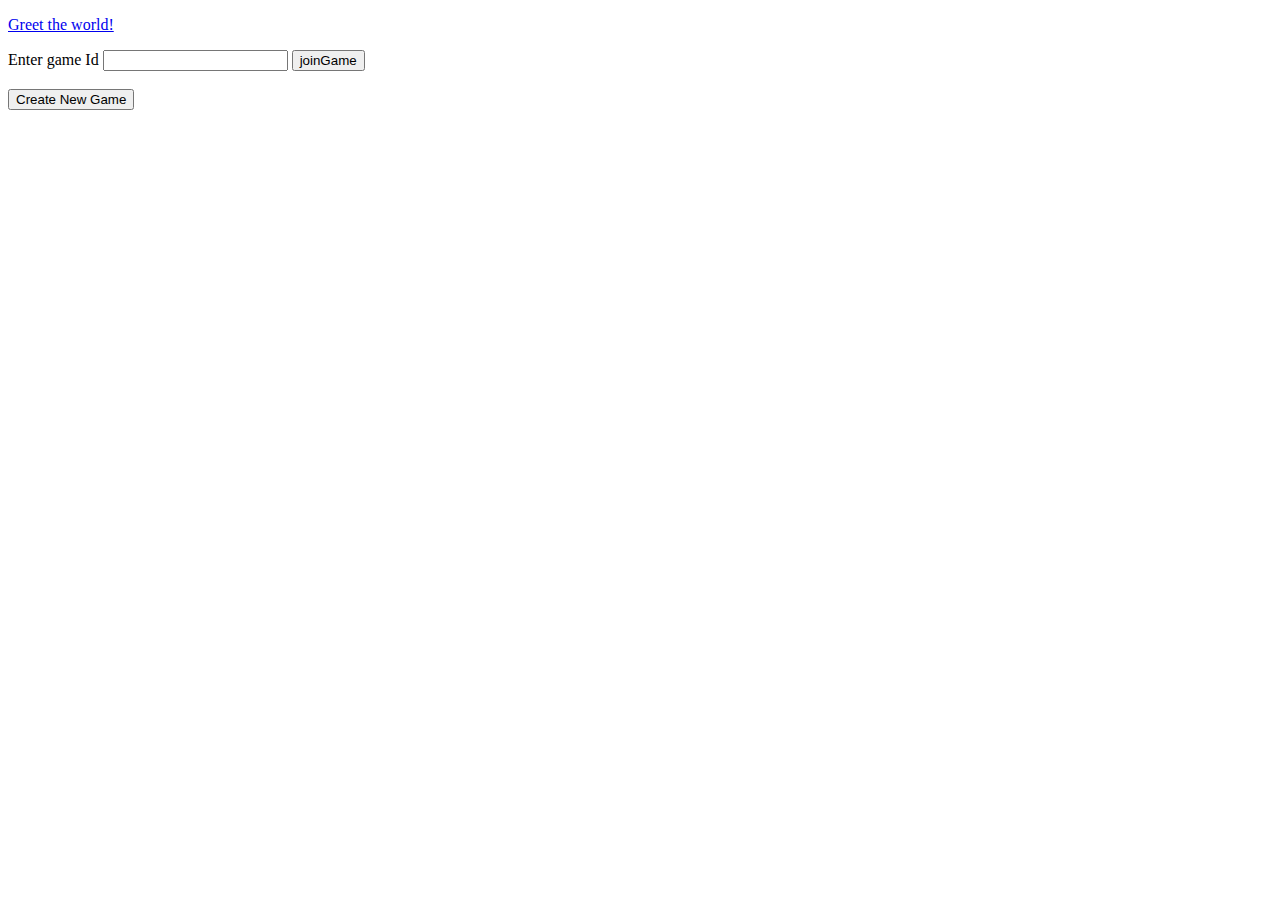
<file: src/main/resources/static/index.html>
<!DOCTYPE HTML>
<html>
<head>
    <title>Your first Spring application</title>
    <meta http-equiv="Content-Type" content="text/html; charset=UTF-8" />
    <script src="index.js"></script>
</head>
<body>
<p><a href="/hello">Greet the world!</a></p>

<form action="/hello" method="GET" id="nameForm">
    <div>
        <label for="nameField">Enter game Id</label>
        <input name="myName" id="nameField">
        <button type="button" onclick="joinGame()">joinGame</button><br /><br />
        <button type="button" onclick="myFunction()">Create New Game</button>
    </div>
</form>
</body>
</html>
</file>
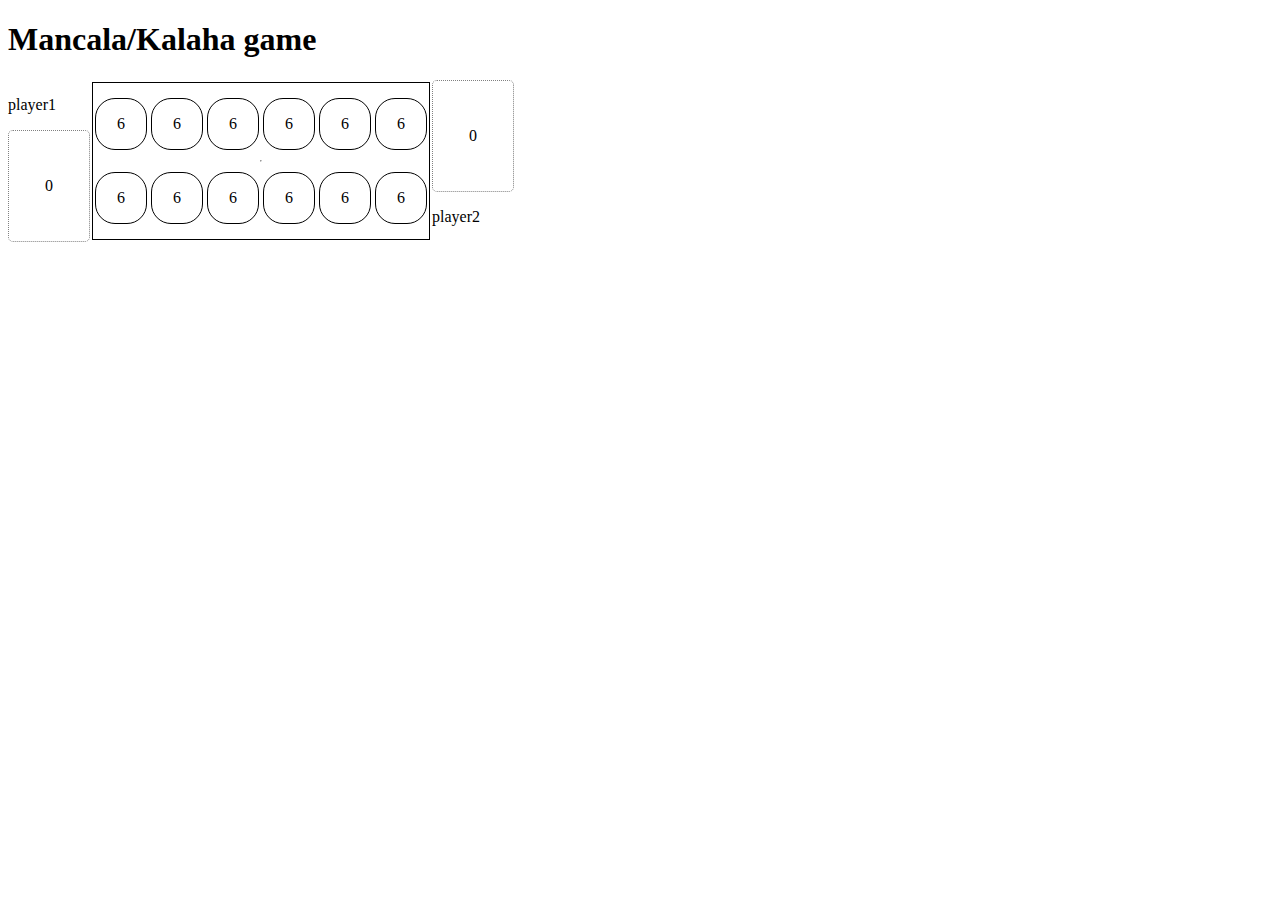
<file: src/main/resources/static/game/game.html>
<!DOCTYPE HTML>
<html>
<head>
    <title>Your first Spring application</title>
    <meta http-equiv="Content-Type" content="text/html; charset=UTF-8" />
    <link rel="stylesheet" href="game.css" />
    <script src="game.js"></script>
</head>
<body>
    <div>
        <h1>Mancala/Kalaha game</h1>
        <div class="board">
            <div class="player">
                <p>player1</p>
                <div class="mancala">0</div>
            </div>
            <div class="column">
                <div class="row">
                    <div class="pit" id="u1">6</div>
                    <div class="pit" id="u2">6</div>
                    <div class="pit" id="u3">6</div>
                    <div class="pit" id="u4">6</div>
                    <div class="pit" id="u5">6</div>
                    <div class="pit" id="u6">6</div>
                </div>
                <hr />
                <div class="row">
                    <div class="pit" id="b1">6</div>
                    <div class="pit" id="b2">6</div>
                    <div class="pit" id="b3">6</div>
                    <div class="pit" id="b4">6</div>
                    <div class="pit" id="b5">6</div>
                    <div class="pit" id="b6">6</div>
                </div>
            </div>
            <div class="player">
                <div class="mancala">0</div>
                <p>player2</p>
            </div>
        </div>
    </div>
</body>
</html>
</file>
<file: src/main/resources/static/game/game.css>
.board {
    display: flex;
    flex-direction: row;
}

.player {
    display: flex;
    flex-direction: column;
}

.mancala {
    display: flex;
    justify-content: center;
    align-items: center;
    border: 1px dotted gray;
    border-radius: 5px;
    height: 110px;
    width: 80px;
}

.column {
    display: flex;
    flex-direction: column;
    justify-content: center;
    margin: 2px;
    border: 1px solid black;
}

.row {
    display: flex;
    flex-direction: row;
}

.pit {
    display: flex;
    justify-content: center;
    align-items: center;
    margin: 2px;
    width: 50px;
    height: 50px;
    border: 1px solid black;
    border-radius: 20px;
}
</file>
